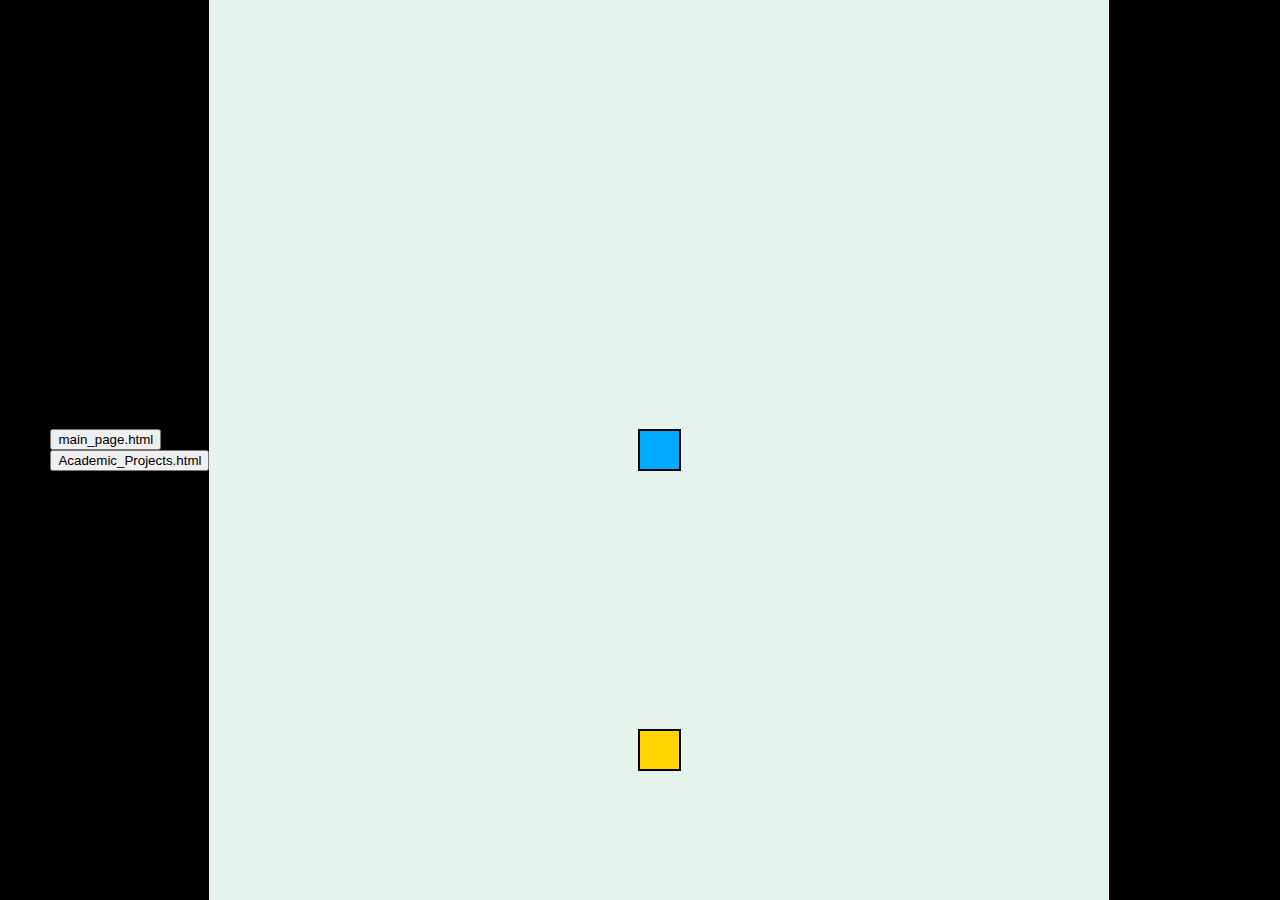
<file: Index.html>
<!DOCTYPE html>
<html lang="en">
<head>
  <meta charset="UTF-8">
  <meta name="viewport" content="width=device-width, initial-scale=1.0">
  <meta http-equiv="X-UA-Compatible" content="ie=edge">
  <title>Snake Game</title>
  <style>
    body {
      height: 100vh;
      width: 100vw;
      display: flex;
      justify-content: center;
      align-items: center;
      margin: 0;
      background-color: black;
    }
	
    #game-board {
      background-color: #E6F3ED;
      width: 100vmin;
      height: 100vmin;
      display: grid;
      grid-template-rows: repeat(21, 1fr);
      grid-template-columns: repeat(21, 1fr);
    }

    .snake {
      background-color: hsl(200, 100%, 50%);
      border: .25vmin solid black;
    }

    .food {
      background-color: hsl(50, 100%, 50%);
      border: .25vmin solid black;
    }
  </style>
  <script src="game.js" defer type="module"></script>
</head>
<body>
    <div id="header">
        <h1>Personal Portfolio Hub</h1>
    
    </div>
    <div id="sideMenu">
        <p>
		<button onclick="location.href='main_page.html'">main_page.html</button>
		<button onclick="location.href='Academic_Projects.html'">Academic_Projects.html</button>
		

        </p> 
        </p>
    </div>
	
<div id = content >

  <div id="game-board"></div>
  </div>
   <div id="footer">
        Name: Hadiyah Khan
        Email Address:Hadiyahkhan03@gmail.com
    </div>
</body>
</html>
</file>
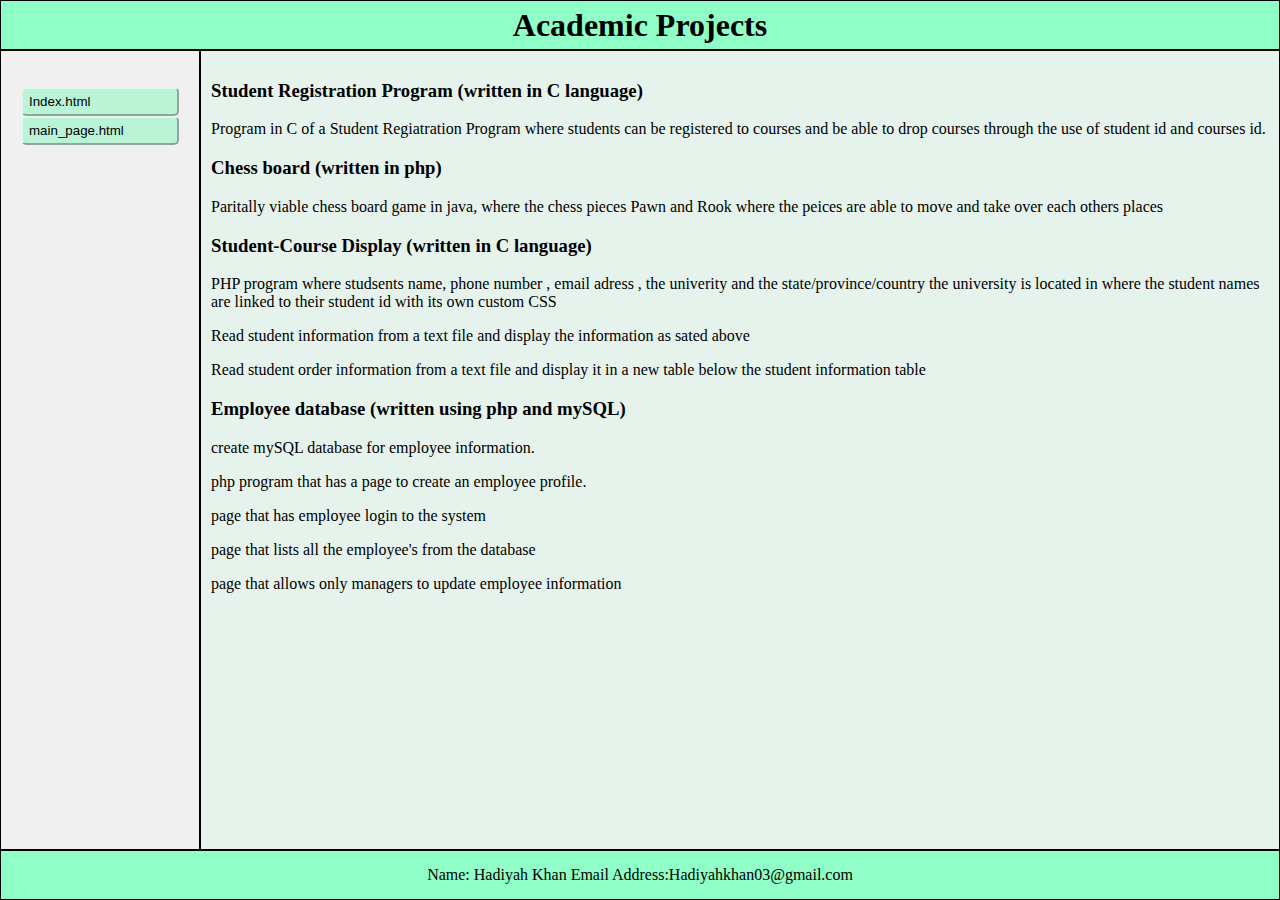
<file: Academic_Projects.html>
<!DOCTYPE html>
<html>
<head>
    <meta charset="utf-8" />
    <title>Personal Portfolio Hub</title>
 <link href="StyleSheet.css" rel="StyleSheet">
</head>
<body>
    <div id="header">
        <h1>Academic Projects</h1>
    
    </div>
    <div id="sideMenu">
        <p>
		<button onclick="location.href='Index.html'">Index.html</button>
		<button onclick="location.href='main_page.html'">main_page.html</button>
		

        </p> 
        </p>
    </div>
    <div id="content">
	<h3>Student Registration Program (written in C language)</h3>
	<p>Program in C of a Student Regiatration Program where students can be registered to courses and be able to drop courses through the use of student id and courses id. </p>
	<h3>Chess board (written in php) </h3>
	<p>Paritally viable chess board game in java, where the chess pieces Pawn and Rook where the peices are able to move and take over each others places</p>
	<h3>Student-Course Display (written in C language)</h3>
	<p>PHP program where studsents name, phone number , email adress , the univerity and the state/province/country the university is located in where the student names are linked to their student id with its own custom CSS</p>
	<p>Read student information from a text file and display the information as sated above</p>
	<p>Read student order information from a text file and display it in a new table below the student information table</p>
	<h3>Employee database (written using php and mySQL) </h3>
	<p>create mySQL database for employee information.</p>
	<p>php program that has a page to create an employee profile.</p>
	<p>page that has employee login to the system</p>
	<p>page that lists all the employee's from the database</p>
	<p>page that allows only managers to update employee information</p>
	</div>
	
	<div id = "footer">
	<p>
	 Name: Hadiyah Khan
     Email Address:Hadiyahkhan03@gmail.com
	</p>
	</div>
	
	</body>
	</html>
</file>
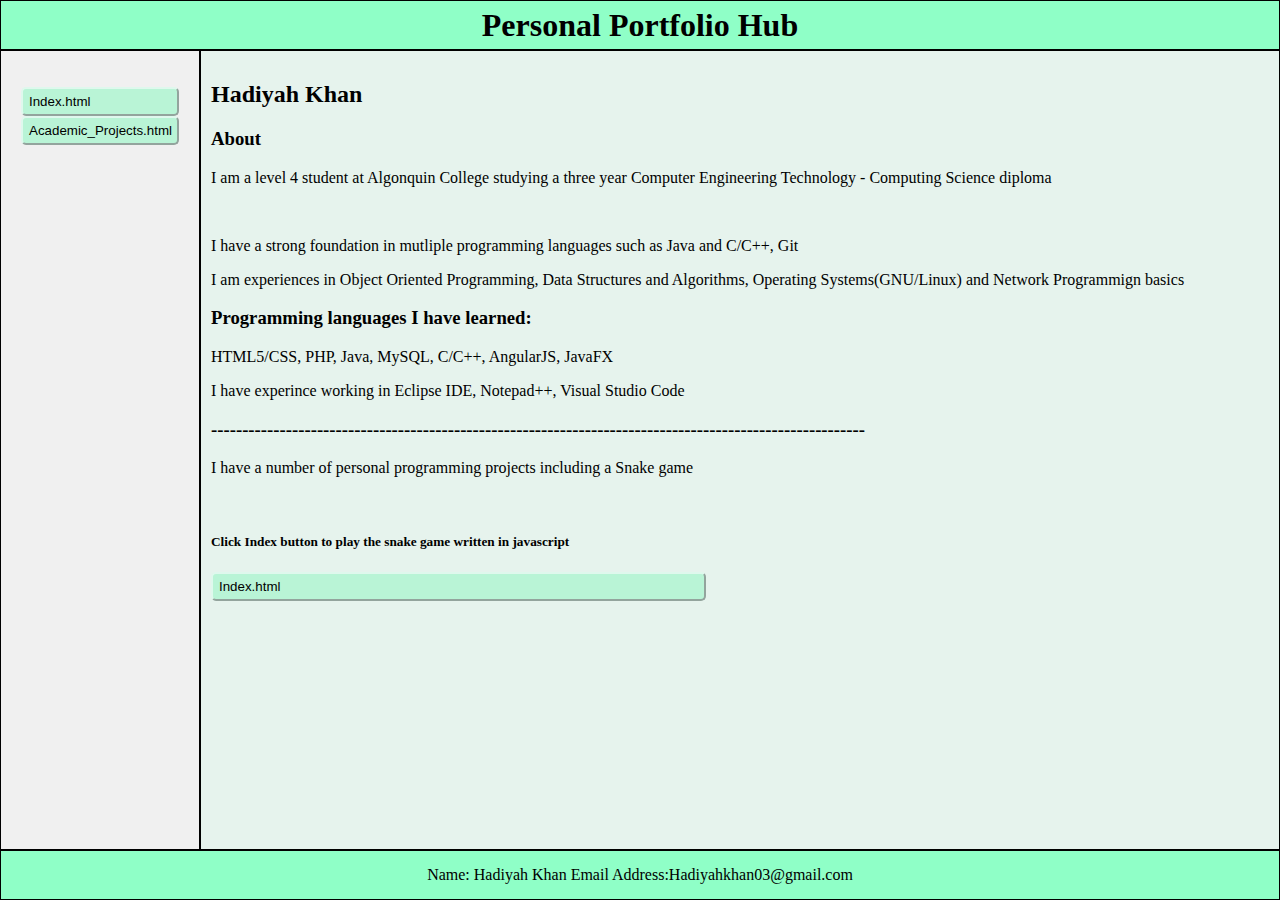
<file: main_page.html>
<!DOCTYPE html>
<html>
<head>
    <meta charset="utf-8" />
    <title>Personal Portfolio Hub</title>
 <link href="StyleSheet.css" rel="StyleSheet">
</head>
<body>
    <div id="header">
        <h1>Personal Portfolio Hub</h1>
    
    </div>
    <div id="sideMenu">
        <p>
		<button onclick="location.href='Index.html'">Index.html</button>
		<button onclick="location.href='Academic_Projects.html'">Academic_Projects.html</button>
		

        </p> 
        </p>
    </div>
    <div id="content">
		<h2>Hadiyah Khan</h2>
		<h3>About</h3>
		<p>I am a level 4 student at Algonquin College studying a three year Computer Engineering Technology - Computing Science diploma</p> <br>
		<p>I have a strong foundation in mutliple programming languages such as Java and C/C++, Git </p>
		<p> I am experiences in Object Oriented Programming, Data Structures and Algorithms, Operating Systems(GNU/Linux) and Network Programmign basics </p>
		<h3>Programming languages I have learned: </h3>
		<p>HTML5/CSS, PHP, Java, MySQL, C/C++, AngularJS, JavaFX </p>

		<p>I have experince working in Eclipse IDE, Notepad++, Visual Studio Code</p>
		
		<h3>---------------------------------------------------------------------------------------------------------</h3>
		<p>I have a number of personal programming projects including a Snake game </p> <br>
		<h5>Click Index button to play the snake game written in javascript</h5>
		<table>
            <tr>
                <button onclick="location.href='Index.html'">Index.html</button>
            </tr>
        </table>
		
		
		
	<p> 
	</p>
	</div>
    <div id="footer">
        Name: Hadiyah Khan
        Email Address:Hadiyahkhan03@gmail.com
    </div>

</body>
</html>
</file>
<file: StyleSheet.css>
body {
  font-family: "Times New Roman";
  color: black;
  background-color: #E6F3ED;
  margin: 0;
  padding: 0;
  background: rgb(212, 211, 211);
}

#header {
  background-color: #8FFFC7;
  height: 50px;
  display: flex;
  justify-content: center;
  align-items: center;
  border: 1px solid black;
  box-sizing: border-box;
}

#footer {
  background-color: #8FFFC7;
  height: 50px;
  display: flex;
  justify-content: center;
  align-items: center;
  clear: both;
  border: 1px solid black;
  box-sizing: border-box;
}

#sideMenu {
	background-color: #F0F0F0;
	width: 200px;
      float: left;
      height: calc(100vh - 100px);
	  border: 1px solid black;
      box-sizing: border-box;
	  padding : 20px;
}
#content {
	background-color: #E6F3ED;
	width: calc(100% - 200px);
    float: left;
    height: calc(100vh - 100px);
	border: 1px solid black;
    box-sizing: border-box;
	padding : 10px;
  
}

button {
  border: soft;
  border-color: #DFF8ED;
  border-radius: 5px;
  padding-top: 5px;
  padding-bottom: 5px;
  padding-right: 40%;
  background-color: #B9F4D6;
}

button:hover {
  background-color: #87ECBA;
}

li {
  padding-bottom: 2%;
}


#sideMenu ul {
  list-style: none;
  padding-left: 0;
  margin-top: 0;
}

#sideMenu li {
  margin: 10px 0;
}

#sideMenu button {
  display: block;
  width: 100%;
  text-align: left;
}

.grid {
  width: 200px;
  height: 200px;
  border: 1px solid red;
  margin: 0 auto;
  display: flex;
  flex-wrap: wrap;
}

.grid div {
  width: 20px;
  height: 20px;
  /*border:1px black solid;
box-sizing:border-box*/
}

.snake {
  background: blue;
}

.apple {
  background: yellow;
  border-radius: 20px;
}

.popup {
  background: rgb(32, 31, 31);
  width: 100px;
  height: 100px;
  position: fixed;
  top: 100px;
  left: 100px;
  display: flex;
  justify-content: center;
  align-items: center;
}
</file>
